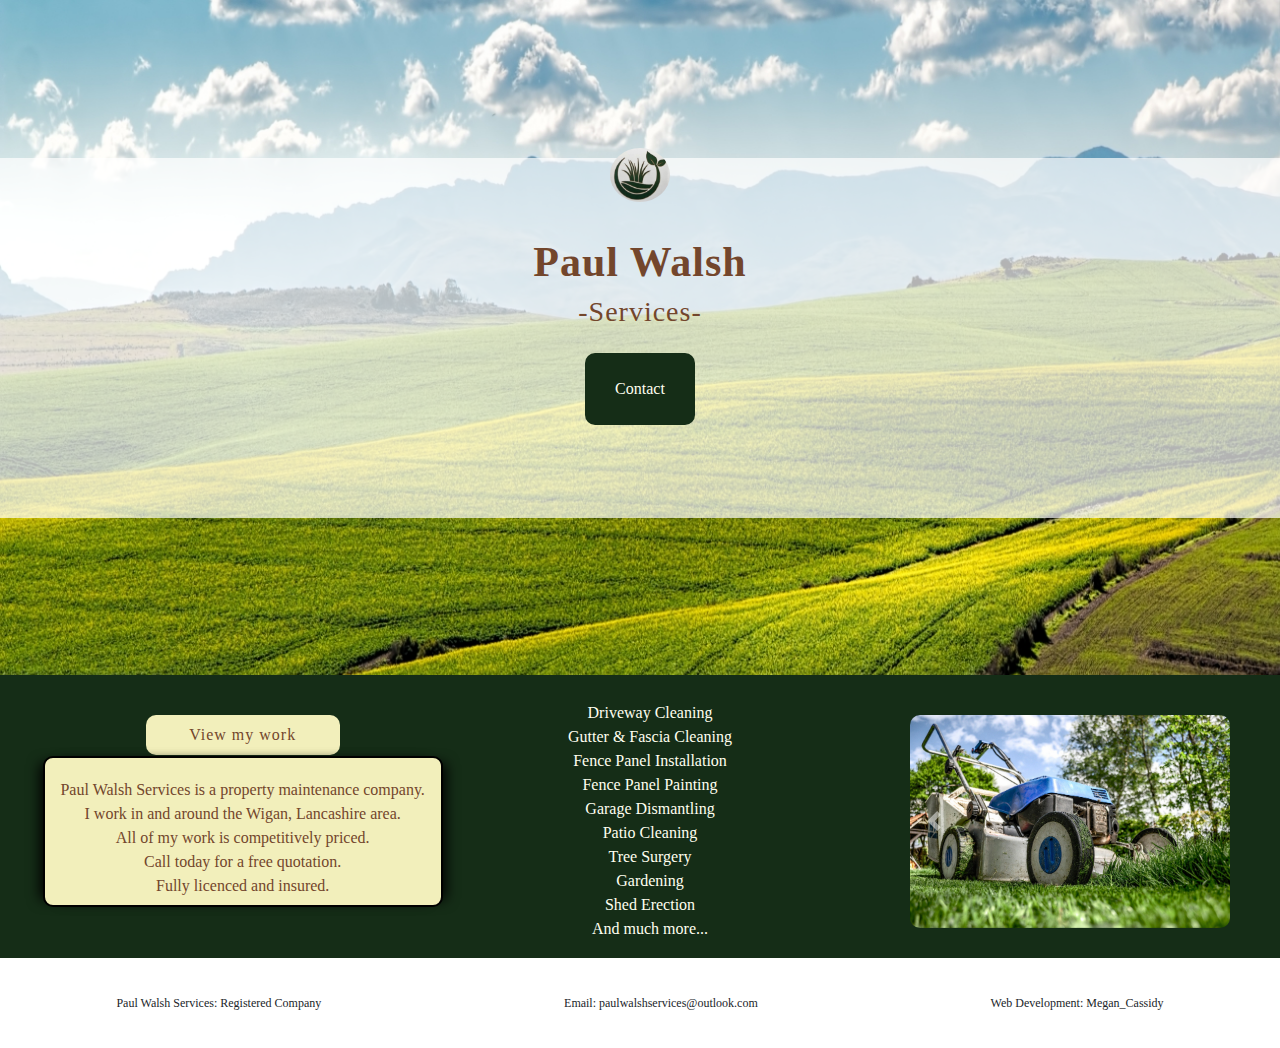
<file: Paul Walsh Services Site/index.html>
<!DOCTYPE html>
<html lang="en">
<head>
    <meta charset="UTF-8">
    <meta name="viewport" content="width=device-width, initial-scale=1.0">
    <title>Paul Walsh Services</title>
    <meta name="description" content="Paul Walsh Services is a property management company based in Wigan.">
    <link rel="shortcut icon" href="images/white-logo (2).jpg" type="image/x-icon">
    <link rel="stylesheet" href="https://stackpath.bootstrapcdn.com/bootstrap/4.5.2/css/bootstrap.min.css" integrity="sha384-JcKb8q3iqJ61gNV9KGb8thSsNjpSL0n8PARn9HuZOnIxN0hoP+VmmDGMN5t9UJ0Z" crossorigin="anonymous">
    <link rel="stylesheet" type="text/css" href="css/all.min.css">
    <link rel="stylesheet" href="css/style.css">
</head>
<body>
   
    <div class="img">
        <div class="clear">
            <img class="logo" src="images/white-logo (2).jpg" alt="">
            <h1>Paul Walsh</h1>
            <h3>-Services-</h3>
            <button class="contact">Contact</button>
            <div class="phone">
                <a href="tel:+7718068556" id="numb">07718068556</a>
            </div>
        </div>
    </div>
    <div class="bottom">
        <div class="empty-div"></div>
        <button class="work-btn" type="submit">View my work</button>
        
        <div class="info">
            <p class="text">
            Paul Walsh Services is a property maintenance company.<br>
            I work in and around the Wigan, Lancashire area.<br>
            All of my work is competitively priced.<br>
            Call today for a free quotation. <br>
            Fully licenced and insured.</p>
        </div>

        <div class="job-list">
            <ul>
                <li>Driveway Cleaning </li>
                <li>Gutter & Fascia Cleaning</li>
                <li>Fence Panel Installation</li>
                <li>Fence Panel Painting</li>
                <li>Garage Dismantling</li>
                <li>Patio Cleaning</li>
                <li>Tree Surgery</li>
                <li>Gardening</li>
                <li>Shed Erection</li>
                <li>And much more...</li>
            </ul>
        </div>

        <div class="img-slider">
            <div id="carouselExampleControls" class="carousel slide" data-ride="carousel">
                <div class="carousel-inner">
                  <div class="carousel-item active">
                    <img src="images/lawnmower.jpg" class="d-block w-100" alt="lawnmower">
                  </div>
                  <div class="carousel-item">
                    <img src="images/gutter.jpg" class="d-block w-100" alt="gutter">
                  </div>
                  <div class="carousel-item">
                    <img src="images/cutting-wood.jpg" class="d-block w-100" alt="cutting-wood">
                  </div>
                  <div class="carousel-item">
                    <img src="images/shed.jpg" class="d-block w-100" alt="cutting-wood">
                  </div>
                  <div class="carousel-item">
                    <img src="images/window.jpg" class="d-block w-100" alt="cutting-wood">
                  </div>
                  <div class="carousel-item">
                    <img src="images/axe.jpg" class="d-block w-100" alt="cutting-wood">
                  </div>
                </div>
                <a class="carousel-control-prev" href="#carouselExampleControls" role="button" data-slide="prev">
                  <span class="carousel-control-prev-icon" aria-hidden="true"></span>
                  <span class="sr-only">Previous</span>
                </a>
                <a class="carousel-control-next" href="#carouselExampleControls" role="button" data-slide="next">
                  <span class="carousel-control-next-icon" aria-hidden="true"></span>
                  <span class="sr-only">Next</span>
                </a>
              </div>  
        </div>  
    </div>


    <footer>
        <p class="name">Paul Walsh Services: Registered Company</p>
        <p class="email">Email: paulwalshservices@outlook.com</p>
        <p class="dev">Web Development: Megan_Cassidy</p>
    </footer>
        

    <script src="https://code.jquery.com/jquery-3.5.1.slim.min.js" integrity="sha384-DfXdz2htPH0lsSSs5nCTpuj/zy4C+OGpamoFVy38MVBnE+IbbVYUew+OrCXaRkfj" crossorigin="anonymous"></script>
    <script src="https://cdn.jsdelivr.net/npm/popper.js@1.16.1/dist/umd/popper.min.js" integrity="sha384-9/reFTGAW83EW2RDu2S0VKaIzap3H66lZH81PoYlFhbGU+6BZp6G7niu735Sk7lN" crossorigin="anonymous"></script>
    <script src="https://stackpath.bootstrapcdn.com/bootstrap/4.5.2/js/bootstrap.min.js" integrity="sha384-B4gt1jrGC7Jh4AgTPSdUtOBvfO8shuf57BaghqFfPlYxofvL8/KUEfYiJOMMV+rV" crossorigin="anonymous"></script>
    <script src="js/script.js"></script>
</body>
</html>
</file>
<file: Paul Walsh Services Site/css/style.css>
body{
   width: 100vw;
   height: 100vh;
   display: flex;
   display: grid;
   margin-left: 0;
   margin-top: 0;
   font-family: Calibri;
   
}

/*  Main background image  */
.img{
   background: url("../images/field2.jpg");
   background-size: cover;
   background-repeat: no-repeat;
   display: grid;
   justify-content: center;
   align-content: center;
   color: #73462C;
   height: 75vh;
}

h1{
   font-weight: bold;
   letter-spacing: 1px;
   font-size: 42px;
   margin-top: 35px;
   text-align: center;
}

h3{
   letter-spacing: 1px;
   margin-bottom: 25px;
}



.clear{
   background: rgba(255, 255, 255, 0.7);
   grid-column-start: 1;
   grid-column-end: 2;
   grid-row-start: 2;
   grid-row-end: 3;  
   width: 100vw;
   height: 40vh;
   text-align: center;

} 

.logo {
   width: 60px;
   border-radius: 50%;
   margin-top: -10px;
 }

.contact{
   height: 20%;
   background: #152D17;
   border-radius: 10px;
   margin-bottom: 25px;
   color: ivory;
   padding-right: 30px;
   padding-left: 30px;
   border: none;
}

.contact:hover{
   transform: scale(1.1);
   font-weight: bold;
}

.contact:focus{
   box-shadow: 0 0 10px rgba(0, 0, 0, 0.8);
}

.work-btn:hover{
   transform: scale(1.1);
   font-weight: bold;
}

.work-btn:focus{
   box-shadow: 0 0 20px rgba(0, 0, 0, 0.8);
}

.phone{
   margin: auto;
   width: 25%;
   height: 25%;
   background: #152D17;
   border-radius: 10px;
   min-width: 200px;
   display: none;
}

#numb{
   font-size: 32px;
   text-decoration: none;
}

/* Bottom section with buttons, slider & info section */ 
.bottom {
   display: grid; 
   background: #152D17;
   height: 100vh;
}

.text{
   text-align: center;
   margin-top: 20px;
}

/* For medium & large screen display */ 
@media screen and (min-width: 800px) {
   .bottom {
      display: grid;
      background: #152D17;
      height: 100vh;
   }

 
   
   .clear{
      width: 100vw;
   }

   .bottom .empty-div {
      grid-column-start: 1;
      grid-column-end: 4;
      grid-row-start: 1;
      grid-row-end: 2;
      height: 30px;
   }

    .bottom .work-btn{
      grid-column-start: 1;
      grid-column-end: 2;
      grid-row-start: 2;
      grid-row-end: 3;
      height: 50px;
      letter-spacing: 1px;
      border-radius: 10px;
      width: 200px;
      margin-left: 35px;
      border: none;
     
   }

   .bottom .info{
      grid-column-start: 1;
      grid-column-end: 2;
      grid-row-start: 2;
      grid-row-end: 4;
      height: 60%;
      width: 400px;
      color: #73462C;
      border-radius: 10px;
      margin: auto;
      border: 2px solid #000;
      -webkit-box-shadow: -10px 0px 13px -7px #000000, 10px 0px 13px -7px #000000, 5px 5px 15px 5px rgba(0,0,0,0); 
      box-shadow: -10px 0px 13px -7px #000000, 10px 0px 13px -7px #000000, 5px 5px 15px 5px rgba(0,0,0,0);
      
   }

   .bottom .job-list{
      grid-column-start: 2;
      grid-column-end: 3;
      grid-row-start: 2;
      grid-row-end: 4;
      background: #152D17;
      margin-top: 5px;
      color: ivory;
      text-align: center;
      padding-right: 50px;
      margin-top: -4px;
   }

   ul{
      list-style-type: none;
      
   }

   .bottom .img-slider{
      grid-column-start: 3;
      grid-column-end: 4;
      grid-row-start: 2;
      grid-row-end: 4;
      margin-top: 5%;
      margin-bottom: 10%;
      width: 25vw;
      box-sizing: border-box;
      margin: auto;
      margin-right: 50px;
   }
 
 }

/* for mobile/ small screen display */
@media screen and (max-width: 992px) {
   .bottom {
      height: fit-content;
   } 

   .contact{
      height: 20%;
      background: #152D17;
      border-radius: 10px;
      margin-bottom: 25px;
      color: ivory;
      padding-right: 30px;
      padding-left: 30px;
      border: none;
      
   }
}


.bottom {
   height: auto;
}

   .bottom .work-btn{
      background: #F2EFBB;
      order: 1;
      margin-top: 10px;
      margin-bottom: 10px;
      box-sizing: border-box;
      letter-spacing: 1px;
      color: #73462C;
      width: 40%;
      height: 40px;
      margin: auto;
      border-radius: 10px;
      box-sizing: border-box;
      margin-top: 10px;
      border: none;
   }
   
   .info{
      margin-top: 10px;
      background: #F2EFBB;
      order: 2;
      color: #73462C;
      box-sizing: border-box;
      
     
   }
   
   .job-list{
      order: 3;
      background: #152D17;
      color: ivory;
      margin: auto;
      text-align: center;
      padding-right: 50px;
      box-sizing: border-box;
      margin-top: 10px;
      
   }
   
   ul{
      list-style-type: none;
    
   }
   
   .bottom .img-slider{
      order: 4;
      box-sizing: border-box;
      margin-top: 10px;
      justify-self: center;
      margin-bottom: 30px;
   }
   
   
   .carousel-inner {
      border-radius: 10px;
      width: 20rem;
   }

   footer {
      display: grid;
      height: 10vh;
      display: flex;
      flex-wrap: wrap;
      font-size: 12px;
   }

   .name {
      grid-column-start: 1;
      grid-row-start: 1;
      margin: auto;
      justify-self: start;
   }

   .email {
      grid-column-start: 3;
      grid-row-start: 1;
      margin: auto;
      padding-left: 10px;
      
   }

   .dev{
      grid-column-start: 6;
      grid-row-start: 1;
      margin: auto;
   }
</file>
